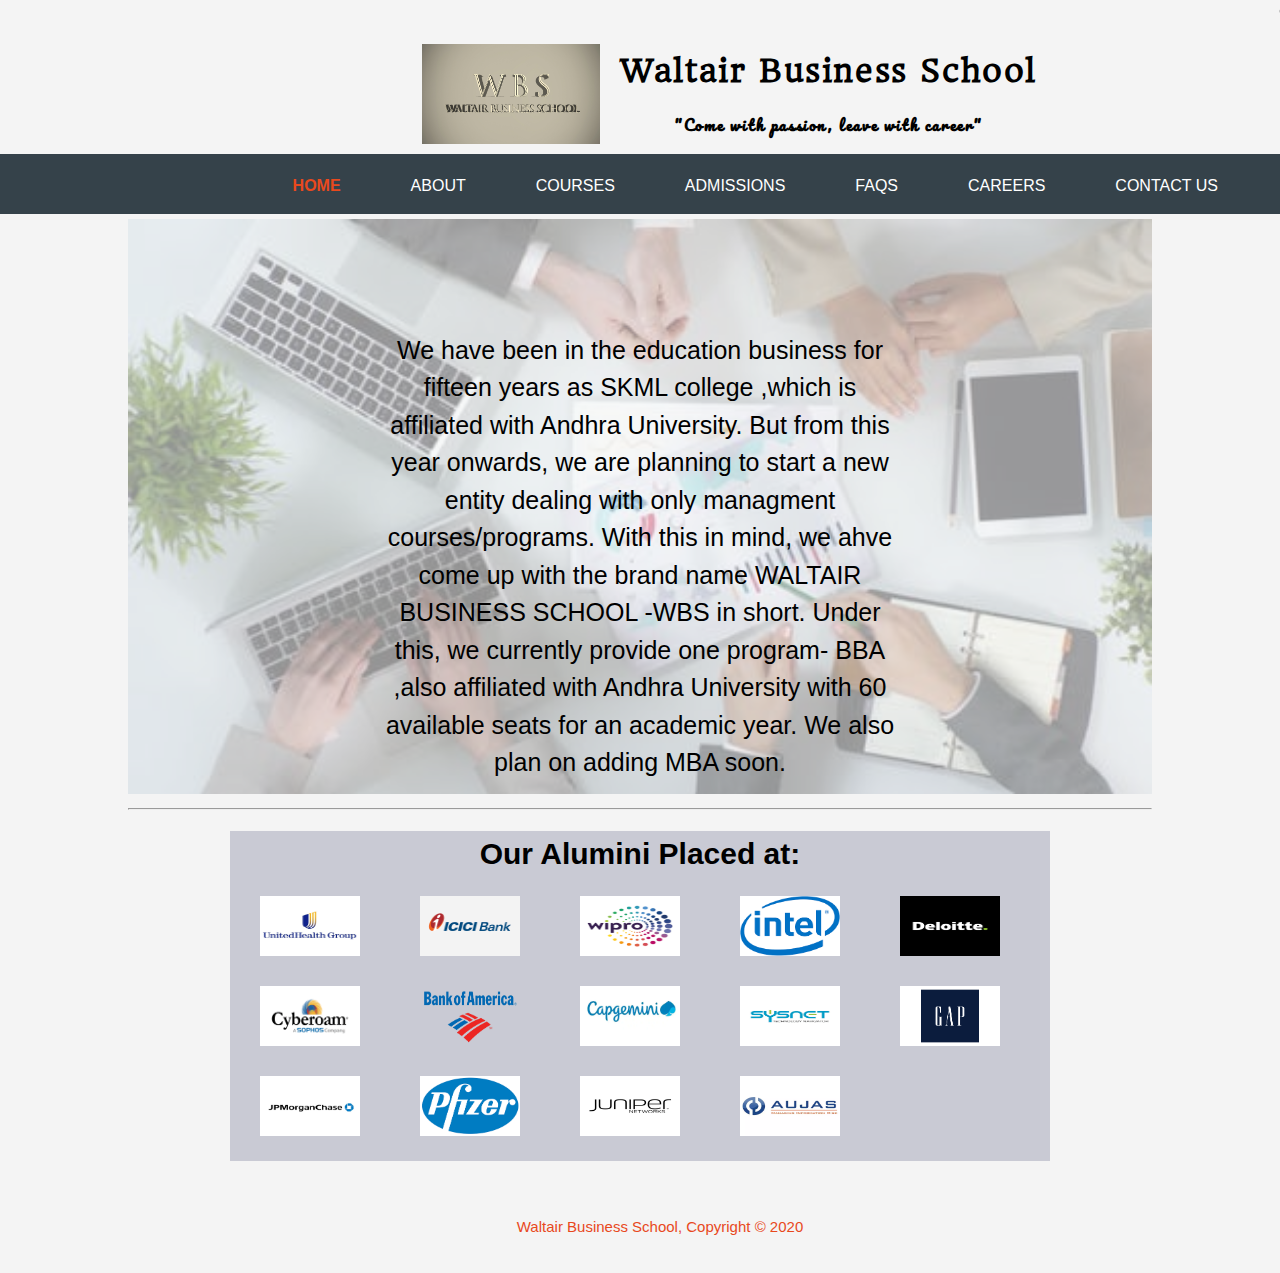
<file: index.html>
<!-- This page is called the index page or in common terms, also labelled as the "Home" page. This page is nothing but the landing page of the website for our institution. A very brief history of our institution along with our basic motto. Apart from this, we will also have links to redirect to other websites, each with their own specific purpose -->
<!DOCTYPE html>
<html>
<head>
	<meta name="viewport" content="width=device-width, initial-scale=1">
    <title>Welcome to WBS</title>
    <link rel="stylesheet" type="text/css" href="CSS/style.css">
    <link href="https://fonts.googleapis.com/css2?family=Pacifico&display=swap" rel="stylesheet">
    <link href="https://fonts.googleapis.com/css2?family=Headland+One&display=swap" rel="stylesheet">
</head>
<body>
     <marquee  behavior="scroll" direction="left" scrollamount="4"
                     onmouseover="this.setAttribute('scrollamount',0,0);this.stop();"
                     onmouseout="this.setAttribute('scrollamount',4,0);this.start();"
                     class="moving-body">
                <script>// Javascript code to display information as a scrolling entity
                    for(var i=0; i<=10; i++)
                        {
                            document.write('Contact Us at 999999999 and e-mail us at wbs@gmail.edu. For further contact details look at the Contact Us Page.||| ');
                        }
                </script>
    </marquee>
    <div class = "inavigation">
        <div class = "title">
            <div class = "logo">
                <img src="Images/res.jpg">
            </div>
            <div class = "clgname">
                <h1>Waltair Business <span>School</span></h1>
                <h4>"Come with passion, leave with career"</h4>
            </div>
        </div>
        <div class = "modules">
            <div class = "menu" style="font-size:24px;cursor:pointer" onclick="openNav()">&#9776; Menu</div>
           <ul class="nav-links">
                <li class="current"><a href="index.html">Home</a></li><!-- Contents of Navigation Bar that will be displayed in a horizontal line -->
                <li><a href="about.html">About</a></li>
                <li><a href="courses.html">Courses</a></li>
                <li><a href="admissions.html">Admissions</a></li>
                <li><a href="faqs.html">FAQS</a></li>
                <li><a href="careers.html">careers</a></li>
                <li><a href="contact.html">Contact Us</a></li>
            </ul>
		<div id="mySidenav" class="sidenav">
			    <a href="javascript:void(0)" class="closebtn" onclick="closeNav()">&times;</a>
                <a class="current" href="index.html">Home</a>
                <a href="about.html">About</a>
                <a href="courses.html">Courses</a>
                <a href="admissions.html">Admissions</a>
                <a href="faqs.html">FAQS</a>
                <a href="careers.html">careers</a>
                <a href="contact.html">Contact Us</a>
		</div>
        <script>
            function openNav() {
                document.getElementById("mySidenav").style.width = "250px";
                // document.getElementById("inavigation,inbody,footer,marquee").style.marginLeft = "250px";
            }

            function closeNav() {
                document.getElementById("mySidenav").style.width = "0";
                // document.getElementById("inavigation,inbody,footer,marquee").style.marginLeft= "0";
            }
        </script>
		</div>
    </div>
    <!-- The main body of the index modules starts here -->
               <div class = "inbody">
                <div class="container2">
  <img  id="ibackground" src="Images/stk4.jpg" alt="img" style="width:100%;"><!-- Background Image to display -->
  <div  id ="iintro" class="centered">
       We have been in the education business for fifteen years as SKML college ,which is affiliated with Andhra University.
                       But from this year onwards, we are planning to start a new entity dealing with only managment courses/programs.
                        With this in mind, we ahve come up with the brand name WALTAIR BUSINESS SCHOOL -WBS in short.
                           Under this, we currently provide one program- BBA ,also affiliated with Andhra University with 60 available seats for an academic year.
                          We also plan on adding MBA soon.
            </div>
            <hr>
            <p id="ii">
                
            </p>
            <!-- Collaborations of the institute along with the images of the companies -->
            <div class = "collabbody">

                <div class = "collab">
                <h1 style = "color:black">Our Alumini Placed at:</h1>
                <!-- images of the logos of the commpany -->
                <img src="Images/clb1.jpg">
                <img src="Images/clb2.jpg">
                <img src="Images/clb3.jpg">
                <img src="Images/clb4.jpg">
                <img src="Images/clb5.jpg">
                <img src="Images/clb6.jpg">
                <img src="Images/clb7.jpg">
                <img src="Images/clb8.jpg">
                <img src="Images/clb9.jpg">
                <img src="Images/clb10.jpg">
                <img src="Images/clb11.jpg">
                <img src="Images/clb12.jpg">
                <img src="Images/clb13.jpg">
                <img src="Images/clb14.jpg">
            </div>
            </div>
                     <!--footer -->
        <footer>
            <p>Waltair Business School, Copyright &copy; 2020</p>
        </footer>
		
</body>
</html>
</file>
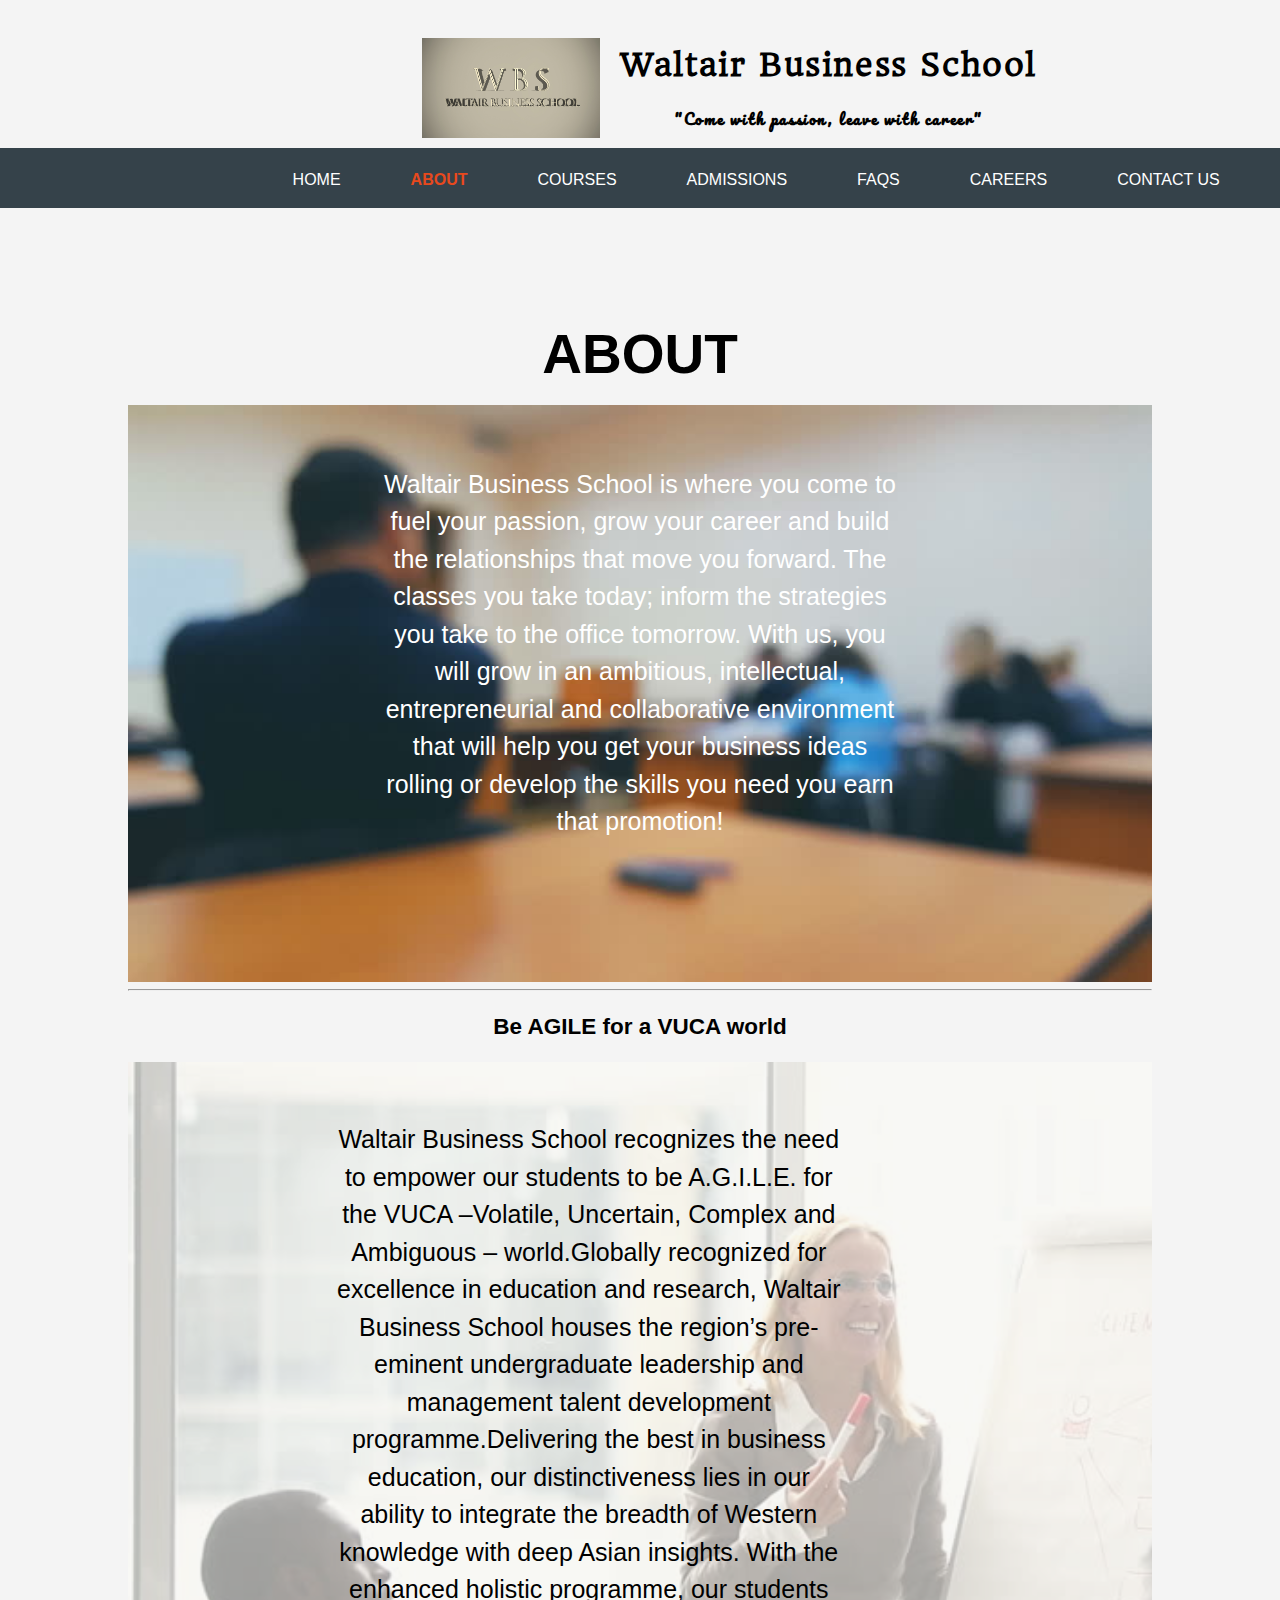
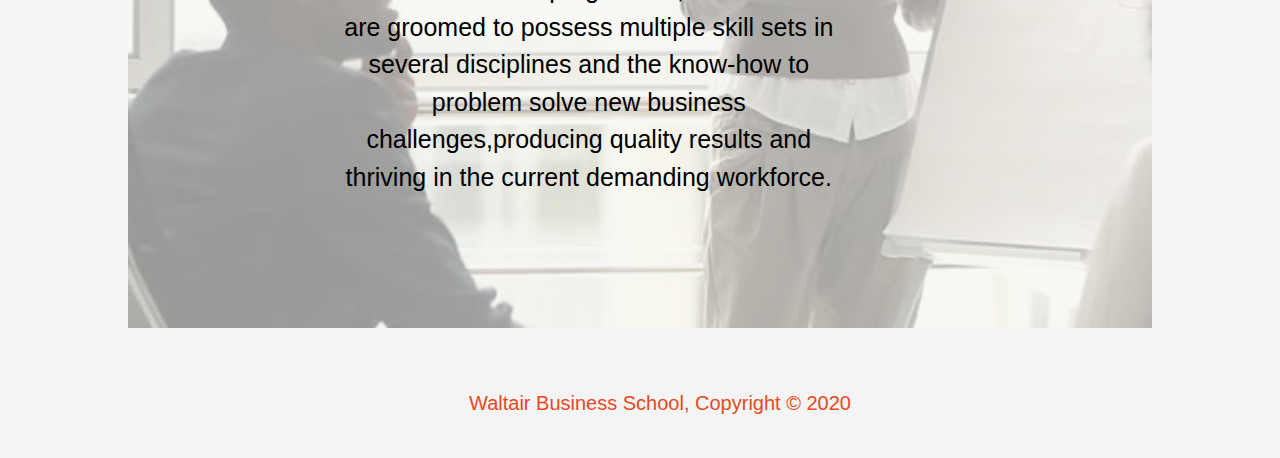
<file: about.html>
<!-- This page is mainly to give the clients and students a deeper insight into our institutions and about our policies and mottos -->
<DOCTYPE html>
<html>
    <head>
        <meta charset="utf-8">
        <meta name="viewport" content="width=device-width, initial-scale=1">
        <title>About Us-WBS</title> <!-- Title that will be displayed in the title bar of the webpage -->
        <link rel="stylesheet" href="./CSS/style.css"><!-- Link to CSS Stylesheet -->
        <link href="https://fonts.googleapis.com/css2?family=Pacifico&display=swap" rel="stylesheet">
    <link href="https://fonts.googleapis.com/css2?family=Headland+One&display=swap" rel="stylesheet">
    </head>
    <body>
        <marquee  behavior="scroll" direction="left" scrollamount="4"
                     onmouseover="this.setAttribute('scrollamount',0,0);this.stop();"
                     onmouseout="this.setAttribute('scrollamount',4,0);this.start();"
                     class="moving-body">
                <script>// Javascript code to display information as a scrolling entity
                    for(var i=0; i<=10; i++)
                        {
                            document.write('Contact Us at 999999999 and e-mail us at wbs@gmail.edu. For further contact details look at the Contact Us Page.||| ');
                        }
                </script>
    </marquee>
    <div class = "inavigation">
        <div class = "title">
            <div class = "logo">
                <img src="Images/res.jpg">
            </div>
            <div class = "clgname">
                <h1>Waltair Business School</h1>
                <h4>"Come with passion, leave with career"</h4>
            </div>
        </div>
        <div class = "modules">
            <div class = "menu" style="font-size:24px;cursor:pointer" onclick="openNav()">&#9776; Menu</div>
           <ul class="nav-links">
                <li><a href="index.html">Home</a></li><!-- Contents of Navigation Bar that will be displayed in a horizontal line -->
                <li class="current"><a href="about.html">About</a></li>
                <li><a href="courses.html">Courses</a></li>
                <li><a href="admissions.html">Admissions</a></li>
                <li><a href="faqs.html">FAQS</a></li>
                <li><a href="careers.html">careers</a></li>
                <li><a href="contact.html">Contact Us</a></li>
            </ul>
        <div id="mySidenav" class="sidenav">
                <a href="javascript:void(0)" class="closebtn" onclick="closeNav()">&times;</a>
                <a href="index.html">Home</a>
                <a class="current" href="about.html">About</a>
                <a href="courses.html">Courses</a>
                <a href="admissions.html">Admissions</a>
                <a href="faqs.html">FAQS</a>
                <a href="careers.html">careers</a>
                <a href="contact.html">Contact Us</a>
        </div>
        <script>
            function openNav() {
                document.getElementById("mySidenav").style.width = "250px";
                // document.getElementById("inavigation,inbody,footer,marquee").style.marginLeft = "250px";
            }

            function closeNav() {
                document.getElementById("mySidenav").style.width = "0";
                // document.getElementById("inavigation,inbody,footer,marquee").style.marginLeft= "0";
            }
        </script>
        </div>
    </div>
        <section id="showcase">
            <div class="container">
                <h1>ABOUT</h1>
                <div class="container2">
  <img src="Images/stk1.jpg" alt="img" style="width:100%;">
  <div class="centeredx">
                   Waltair Business School is where you come to fuel your passion, grow your career and build the relationships that move you forward.  The classes you take today; inform the strategies you take to the office tomorrow.
                    With us, you will grow in an ambitious, intellectual, entrepreneurial and collaborative environment that will help you get your business ideas rolling or develop the skills you need you earn that promotion!
            </div>
            <hr>
            <h2 class="blacked" > Be AGILE for a VUCA world </h2>
            <div class="container2">
  <img id="i" src="Images/abt.jpg" alt="img" style="width:150%;"> <!-- Background Image -->
  <div  id="ii" class="centered3" > <!-- Heading and paragraph to display a deeper insight into our institution so that our students will know more about us -->
     Waltair Business School recognizes the need to empower our students to be A.G.I.L.E. for the
VUCA –Volatile, Uncertain, Complex and Ambiguous – world.Globally recognized for
excellence in education and research, Waltair Business School houses the region’s pre-eminent
undergraduate leadership and management talent development programme.Delivering the best
in business education, our distinctiveness lies in our ability to integrate the
breadth of Western knowledge with deep Asian insights. With the enhanced holistic programme,
our students are groomed to possess multiple skill sets in several disciplines and the know-how
to problem solve new business challenges,producing quality results and thriving in the current
demanding workforce.

            </div>
        <footer>
            <p style = "color:#e8491d;">Waltair Business School, Copyright &copy; 2020</p>
        </footer>
				
    </body>
</html>
</file>
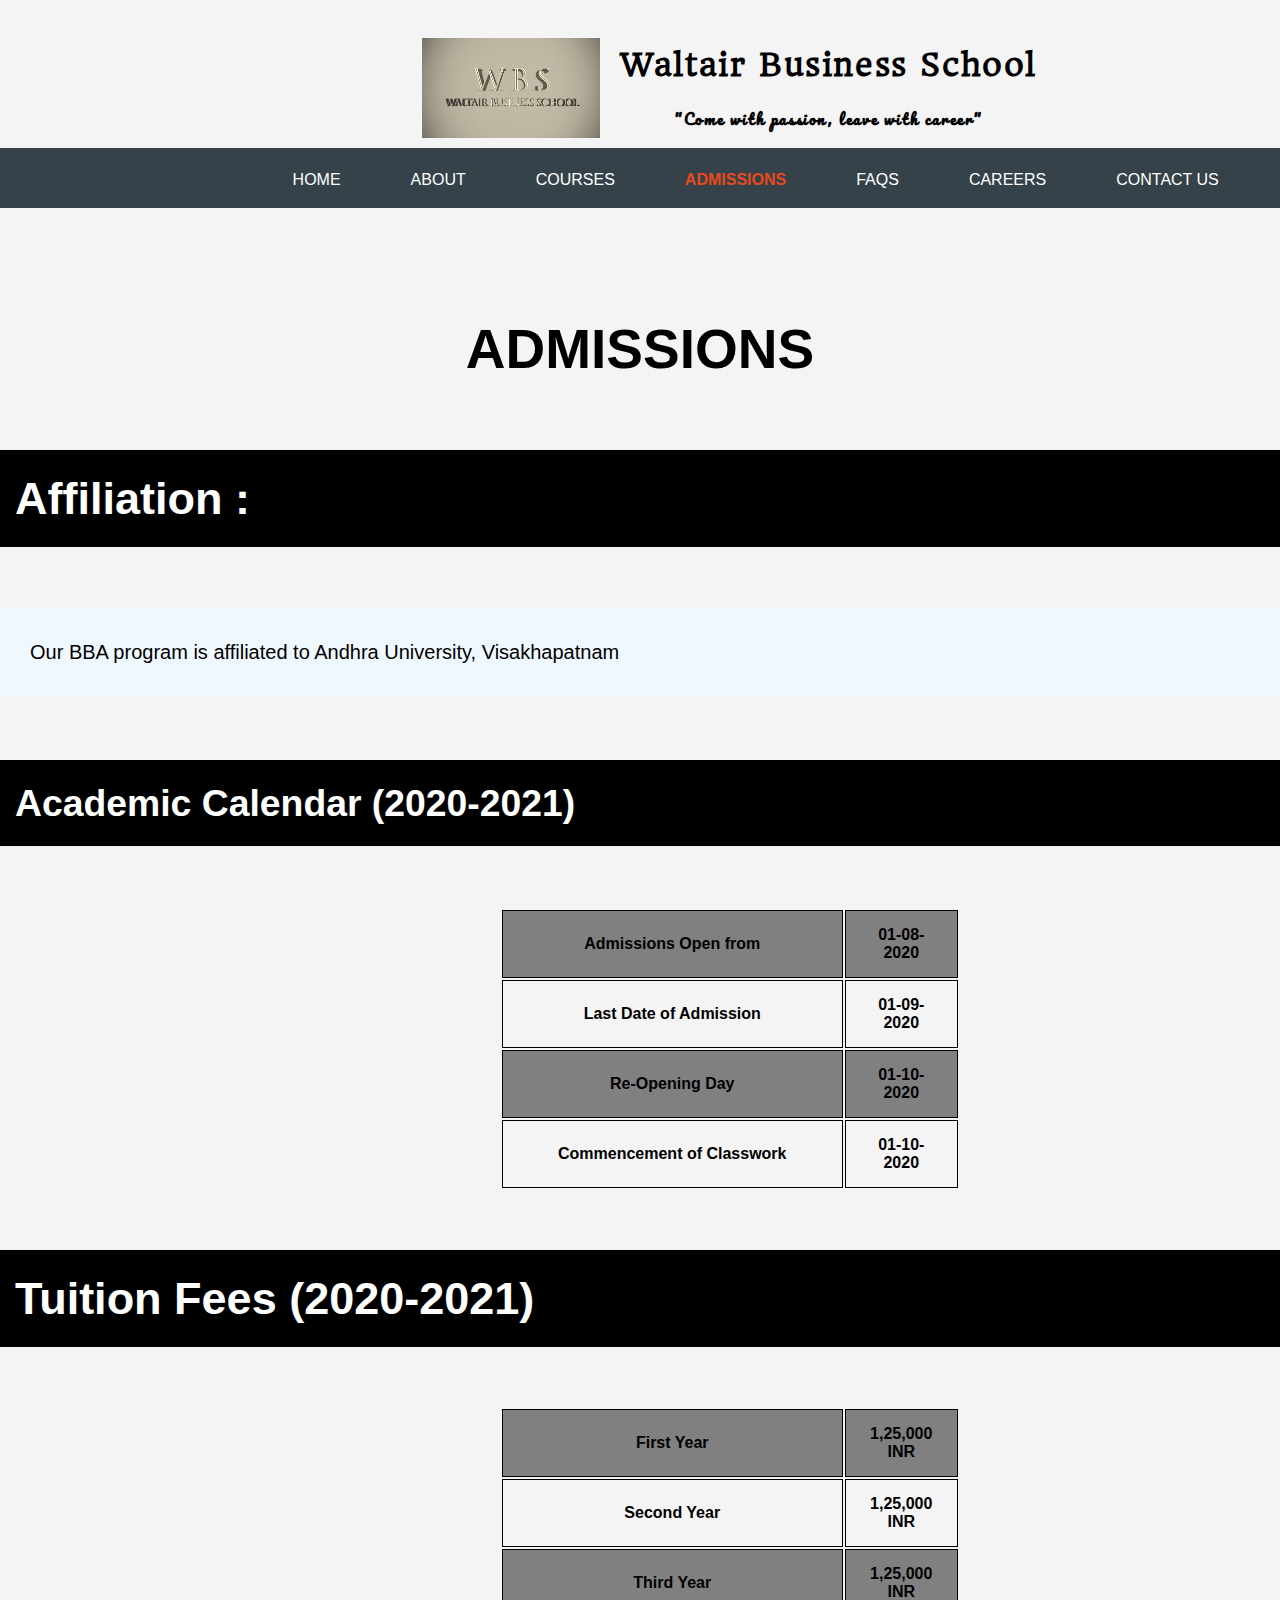
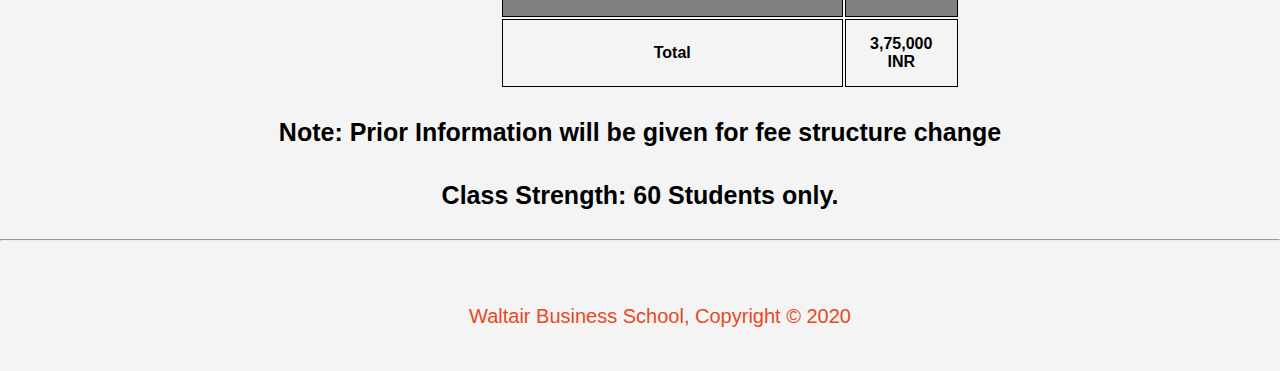
<file: admissions.html>
<!-- This page will porvide the students with information about the procedure to apply for our courses and what are the basic requirements as well as the best practices to follow to avoid discomfort on either side-->
<DOCTYPE html>
<html>
    <head>
        <meta charset="utf-8">
        <meta name="viewport" content="width=device-width, initial-scale=1">
        <title>Admissions-WBS</title> <!-- Title that will be displayed in the title bar of the webpage -->
        <link rel="stylesheet" href="./CSS/style.css"><!-- Link to CSS Stylesheet -->
        <link href="https://fonts.googleapis.com/css2?family=Pacifico&display=swap" rel="stylesheet">
    <link href="https://fonts.googleapis.com/css2?family=Headland+One&display=swap" rel="stylesheet">
    </head>
    <body>
        <marquee  behavior="scroll" direction="left" scrollamount="4"
                     onmouseover="this.setAttribute('scrollamount',0,0);this.stop();"
                     onmouseout="this.setAttribute('scrollamount',4,0);this.start();"
                     class="moving-body">
                <script>// Javascript code to display information as a scrolling entity
                    for(var i=0; i<=10; i++)
                        {
                            document.write('Contact Us at 999999999 and e-mail us at wbs@gmail.edu. For further contact details look at the Contact Us Page.||| ');
                        }
                </script>
    </marquee>
    <div class = "inavigation">
        <div class = "title">
            <div class = "logo">
                <img src="Images/res.jpg">
            </div>
            <div class = "clgname">
                <h1>Waltair Business School</h1>
                <h4>"Come with passion, leave with career"</h4>
            </div>
        </div>
        <div class = "modules">
            <div class = "menu" style="font-size:24px;cursor:pointer" onclick="openNav()">&#9776; Menu</div>
           <ul class="nav-links">
                <li><a href="index.html">Home</a></li><!-- Contents of Navigation Bar that will be displayed in a horizontal line -->
                <li><a href="about.html">About</a></li>
                <li><a href="courses.html">Courses</a></li>
                <li class="current"><a href="admissions.html">Admissions</a></li>
                <li><a href="faqs.html">FAQS</a></li>
                <li><a href="careers.html">Careers</a></li>
                <li><a href="contact.html">Contact Us</a></li>
            </ul>
        <div id="mySidenav" class="sidenav">
                <a href="javascript:void(0)" class="closebtn" onclick="closeNav()">&times;</a>
                <a href="index.html">Home</a>
                <a href="about.html">About</a>
                <a href="courses.html">Courses</a>
                <a class="current" href="admissions.html">Admissions</a>
                <a href="faqs.html">FAQS</a>
                <a href="careers.html">careers</a>
                <a href="contact.html">Contact Us</a>
        </div>
        <script>
            function openNav() {
                document.getElementById("mySidenav").style.width = "250px";
                // document.getElementById("inavigation,inbody,footer,marquee").style.marginLeft = "250px";
            }

            function closeNav() {
                document.getElementById("mySidenav").style.width = "0";
                // document.getElementById("inavigation,inbody,footer,marquee").style.marginLeft= "0";
            }
        </script>
        </div>
    </div>
        <!-- main body of the admissions -->
         <section id="showcase">
            <div class="container3">
                <div class="admi">
            <h1>ADMISSIONS</h1>
            <div class = "faq1">
                <div class="qu">
                    <h4 id="f1">Affiliation :</h4> 
                </div>
                <div class="ans">
                    <p class="la">Our BBA program is affiliated to Andhra University, Visakhapatnam </p> 

                </div>
            </div>
            <div class = "faq2">
                <div class="qu">
                    <h5 id="f1">Academic Calendar (2020-2021)</h5> 
                </div>
                <div class="ans">
                 <table class="">
        <tr>
            <th>Admissions Open from</th>
            <TH>01-08-2020 </TH>
        </tr>
        <tr>
            <th>Last Date of Admission</th>
            <TH>01-09-2020</TH>
        </tr>
        <tr>
            <th>Re-Opening Day</th>
            <TH>01-10-2020</TH>
        </tr>
        <tr>
            <th>Commencement of Classwork</th>
            <TH>01-10-2020
            </TH>
        </tr>
    </table>
                </div>
            </div>
             <div class = "faq3">
                <div class="qu">
                    <h4 id="f1">Tuition Fees (2020-2021)</h4> 
                </div>
                <div class="ans">
                    <table>
        <tr>
            <th>First Year</th>
            <TH>1,25,000 INR </TH>
        </tr>
        <tr>
            <th>Second Year</th>
            <TH>1,25,000 INR</TH>
        </tr>
        <tr>
            <th>Third Year</th>
            <TH>1,25,000 INR</TH>
        </tr>
        <tr>
            <th>Total</th>
            <TH>3,75,000 INR
            </TH>
        </tr>
    </table>
                </div>
            </div>
            <h3 id="cnt" >Note: Prior Information will be given for fee structure change</h3>
            <h3 id="cnt">Class Strength:   60 Students only.</h3>
        </div>
        <hr>
        <footer>
            <p style = "color:#e8491d;font-size: 20px">Waltair Business School, Copyright &copy; 2020</p>
        </footer>
					

    </body>
</html>
</file>
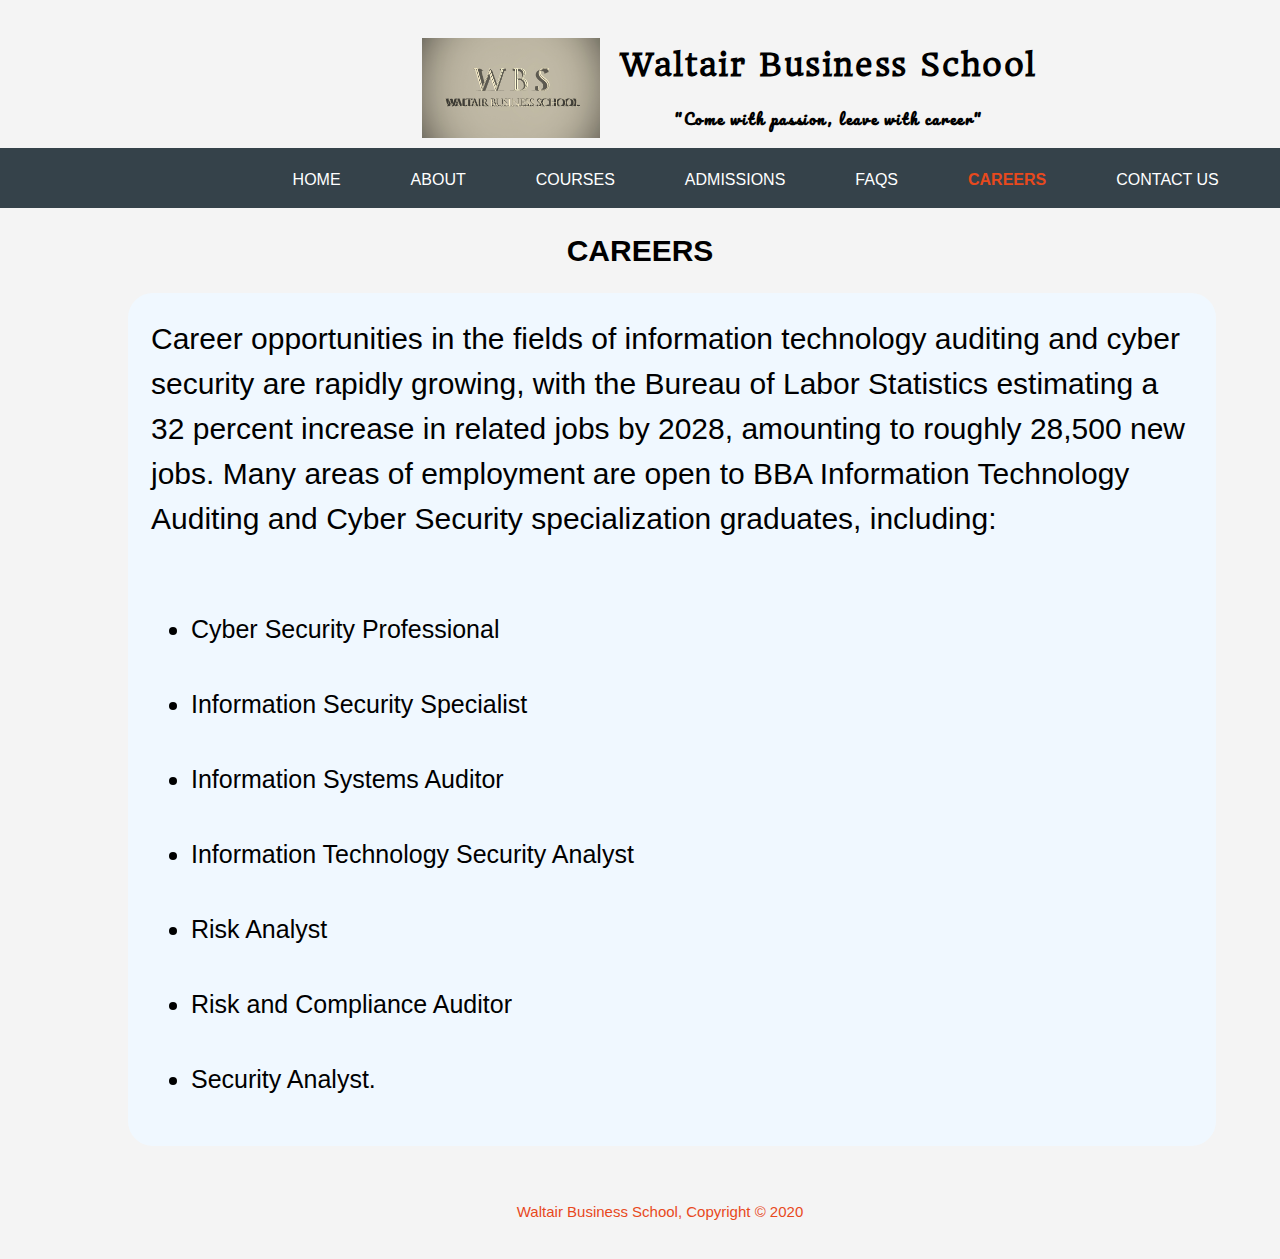
<file: announcements.html>
<DOCTYPE html>
<html>
    <head>
        <meta charset="utf-8">
        <meta name="viewport" content="width=device-width, initial-scale=1">
        <title>Announcements-WBS</title>
        <link rel="stylesheet" href="./CSS/style.css">
        <link href="https://fonts.googleapis.com/css2?family=Pacifico&display=swap" rel="stylesheet">
    <link href="https://fonts.googleapis.com/css2?family=Headland+One&display=swap" rel="stylesheet">
    </head>
    <body>
        <!-- this is the naviagtion bar -->
        <marquee  behavior="scroll" direction="left" scrollamount="4"
                     onmouseover="this.setAttribute('scrollamount',0,0);this.stop();"
                     onmouseout="this.setAttribute('scrollamount',4,0);this.start();"
                     class="moving-body">
                <script>// Javascript code to display information as a scrolling entity
                    for(var i=0; i<=10; i++)
                        {
                            document.write('Contact Us at 999999999 and e-mail us at wbs@gmail.edu. For further contact details look at the Contact Us Page.||| ');
                        }
                </script>
    </marquee>
   <div class = "inavigation">
        <div class = "title">
            <div class = "logo">
                <img src="Images/res.jpg">
            </div>
            <div class = "clgname">
                <h1>Waltair Business School</h1>
                <h4>"Come with passion, leave with career"</h4>
            </div>
        </div>
        <div class = "modules">
            <div class = "menu" style="font-size:24px;cursor:pointer" onclick="openNav()">&#9776; Menu</div>
            <ul class="nav-links">
                <li><a href="index.html">Home</a></li><!-- Contents of Navigation Bar that will be displayed in a horizontal line -->
                <li><a href="about.html">About</a></li>
                <li><a href="courses.html">Courses</a></li>
                <li><a href="admissions.html">Admissions</a></li>
                <li><a href="faqs.html">FAQS</a></li>
                <li class="current"><a href="careers.html">careers</a></li>
                <li><a href="contact.html">Contact Us</a></li>
            </ul>
        <div id="mySidenav" class="sidenav">
                <a href="javascript:void(0)" class="closebtn" onclick="closeNav()">&times;</a>
                <a href="index.html">Home</a>
                <a href="about.html">About</a>
                <a href="courses.html">Courses</a>
                <a href="admissions.html">Admissions</a>
                <a href="faqs.html">FAQS</a>
                <a href="careers.html">careers</a>
                <a href="contact.html">Contact Us</a>
        </div>
        <script>
            function openNav() {
                document.getElementById("mySidenav").style.width = "250px";
                // document.getElementById("inavigation,inbody,footer,marquee").style.marginLeft = "250px";
            }

            function closeNav() {
                document.getElementById("mySidenav").style.width = "0";
                // document.getElementById("inavigation,inbody,footer,marquee").style.marginLeft= "0";
            }
        </script>
        </div>
    </div>
        <h1 id="center">CAREERS</h1>
        <div class="careers">
 <article id="career-align">Career opportunities in the fields of information technology auditing and cyber security are rapidly growing, with the Bureau of Labor Statistics estimating a 32 percent increase in related jobs by 2028, amounting to roughly 28,500 new jobs.
 Many areas of employment are open to BBA Information Technology Auditing and Cyber Security specialization graduates, including: 
<br>
<br>
 <ul id="p0p">
    <li>Cyber Security Professional</li>
    <br>
    <li>Information Security Specialist </li>
    <br>
    <li>Information Systems Auditor</li>
    <br>
    <li>Information Technology Security Analyst</li>
    <br>
    <li>Risk Analyst</li>
    <br>
    <li>Risk and Compliance Auditor </li>
    <br>
    <li>Security Analyst.</li>
 </ul>
</article>
</div>
    </body>
    <footer >
            <p>Waltair Business School, Copyright &copy; 2020</p>
        </footer>
</html>
</file>
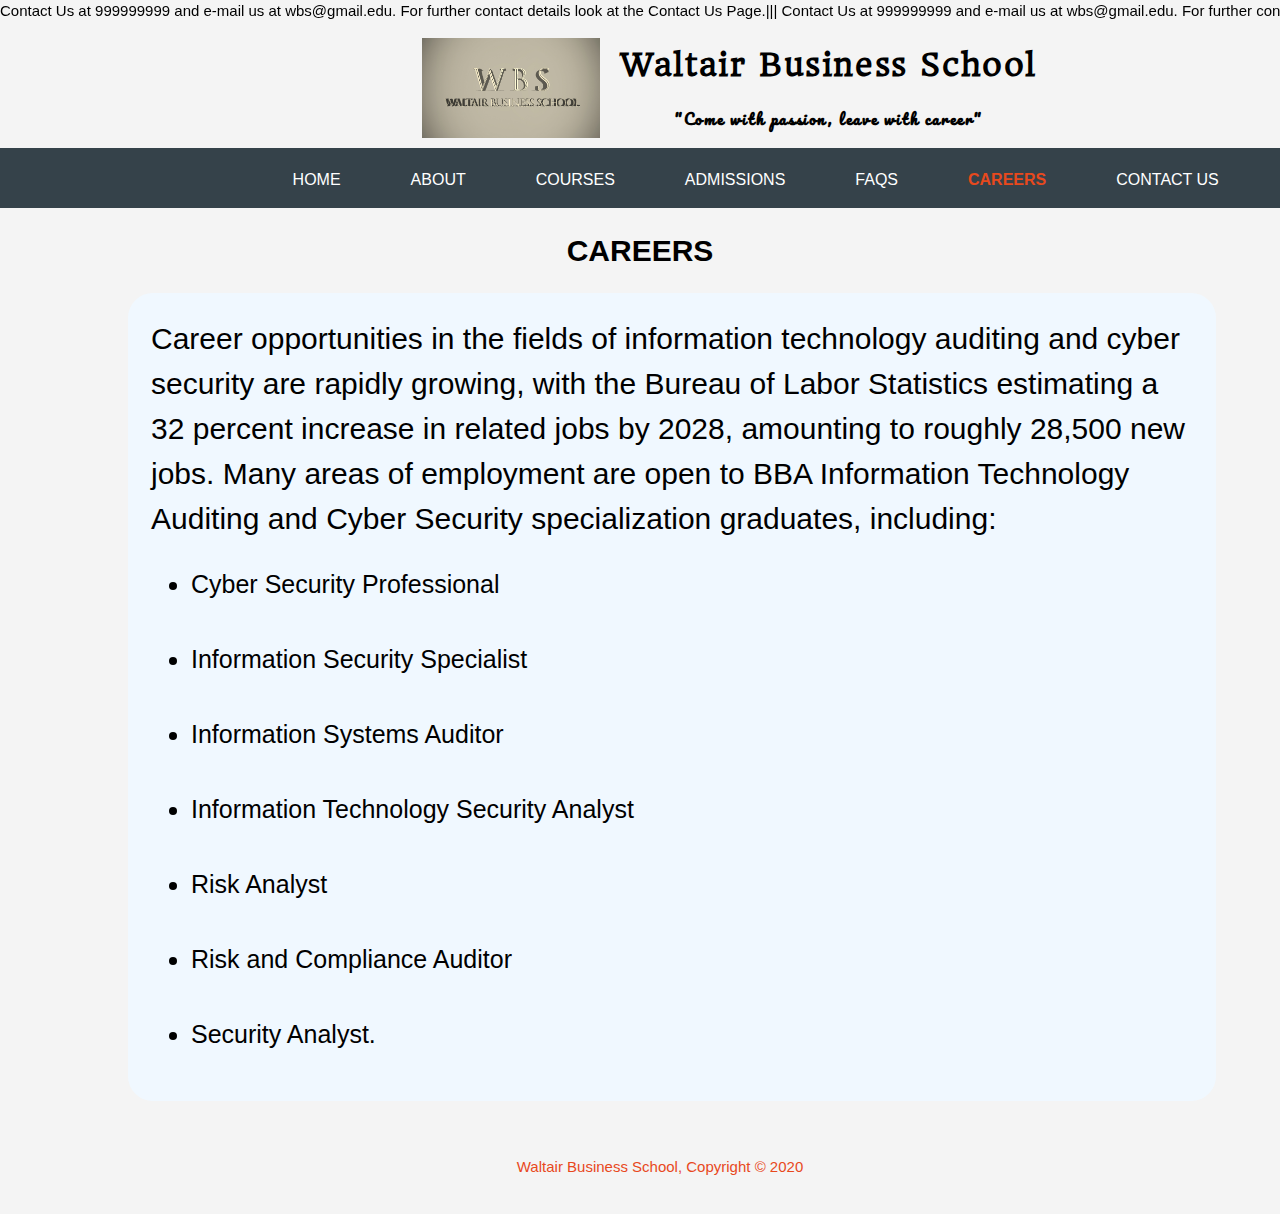
<file: careers.html>
<DOCTYPE html>
<html>
    <head>
        <meta charset="utf-8">
        <meta name="viewport" content="width=device-width, initial-scale=1">
        <title>Announcements-WBS</title>
        <link rel="stylesheet" href="./CSS/style.css">
        <link href="https://fonts.googleapis.com/css2?family=Pacifico&display=swap" rel="stylesheet">
    <link href="https://fonts.googleapis.com/css2?family=Headland+One&display=swap" rel="stylesheet">
    </head>
    <body>
        <!-- this is the naviagtion bar -->
        <marquee  behavior="scroll" direction="left" scrollamount="4"
                     onmouseover="this.setAttribute('scrollamount',0,0);this.stop();"
                     onmouseout="this.setAttribute('scrollamount',4,0);this.start();"
                     class="moving-body">
                <script>// Javascript code to display information as a scrolling entity
                    for(var i=0; i<=10; i++)
                        {
                            document.write('Contact Us at 999999999 and e-mail us at wbs@gmail.edu. For further contact details look at the Contact Us Page.||| ');
                        }
                </script>
    </marquee>
   <div class = "inavigation">
        <div class = "title">
            <div class = "logo">
                <img src="Images/res.jpg">
            </div>
            <div class = "clgname">
                <h1>Waltair Business School</h1>
                <h4>"Come with passion, leave with career"</h4>
            </div>
        </div>
        <div class = "modules">
            <div class = "menu" style="font-size:24px;cursor:pointer" onclick="openNav()">&#9776; Menu</div>
            <ul class="nav-links">
                <li><a href="index.html">Home</a></li><!-- Contents of Navigation Bar that will be displayed in a horizontal line -->
                <li><a href="about.html">About</a></li>
                <li><a href="courses.html">Courses</a></li>
                <li><a href="admissions.html">Admissions</a></li>
                <li><a href="faqs.html">FAQS</a></li>
                <li class="current"><a href="careers.html">careers</a></li>
                <li><a href="contact.html">Contact Us</a></li>
            </ul>
        <div id="mySidenav" class="sidenav">
                <a href="javascript:void(0)" class="closebtn" onclick="closeNav()">&times;</a>
                <a href="index.html">Home</a>
                <a href="about.html">About</a>
                <a href="courses.html">Courses</a>
                <a href="admissions.html">Admissions</a>
                <a href="faqs.html">FAQS</a>
                <a href="careers.html">careers</a>
                <a href="contact.html">Contact Us</a>
        </div>
        <script>
            function openNav() {
                document.getElementById("mySidenav").style.width = "250px";
                // document.getElementById("inavigation,inbody,footer,marquee").style.marginLeft = "250px";
            }

            function closeNav() {
                document.getElementById("mySidenav").style.width = "0";
                // document.getElementById("inavigation,inbody,footer,marquee").style.marginLeft= "0";
            }
        </script>
        </div>
    </div>
        <h1 id="center">CAREERS</h1>
        <div class="careers">
 <article id="career-align">Career opportunities in the fields of information technology auditing and cyber security are rapidly growing, with the Bureau of Labor Statistics estimating a 32 percent increase in related jobs by 2028, amounting to roughly 28,500 new jobs.
 Many areas of employment are open to BBA Information Technology Auditing and Cyber Security specialization graduates, including: 

</article>
<ul id="p0p">
    <li id="#iintro02" >Cyber Security Professional</li>
    <br>
    <li id="#iintro02" >Information Security Specialist </li>
    <br>
    <li id="#iintro02" >Information Systems Auditor</li>
    <br>
    <li id="#iintro02" >Information Technology Security Analyst</li>
    <br>
    <li id="#iintro02" >Risk Analyst</li>
    <br>
    <li id="#iintro02" >Risk and Compliance Auditor </li>
    <br>
    <li id="#iintro02" >Security Analyst.</li>
 </ul>
            
</div>
<footer >
            <p>Waltair Business School, Copyright &copy; 2020</p>
        </footer>
    </body>
</html>
</file>
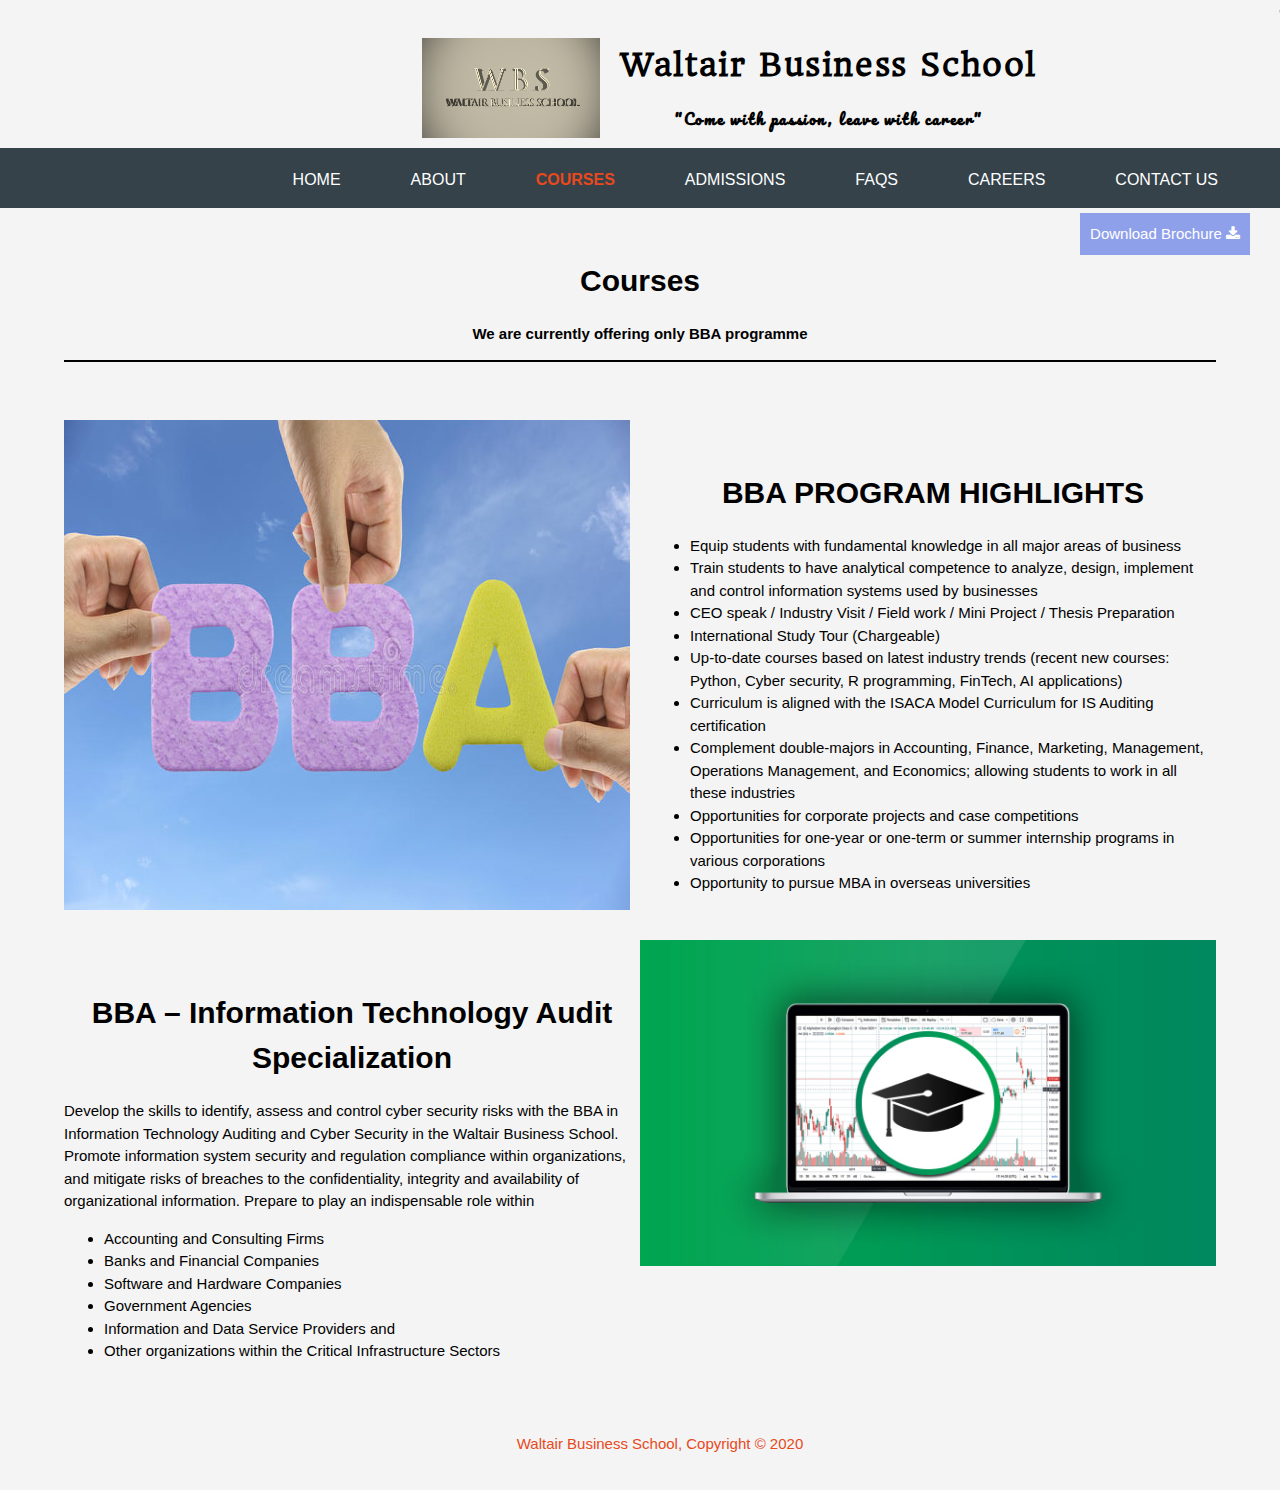
<file: courses.html>
<!-- This page is mainly present for the purpose of providing a better understanding about the courses offered by our institution. -->

<html>
    <head>
        <meta charset="utf-8">
        <meta name="viewport" content="width=device-width, initial-scale=1">
        <title>Courses-WBS</title><!-- Title that will be displayed in the title bar of the webpage -->
        <link rel="stylesheet" href="./CSS/style.css"><!-- Link to CSS Stylesheet -->
        <link href="https://fonts.googleapis.com/css2?family=Pacifico&display=swap" rel="stylesheet">
    <link href="https://fonts.googleapis.com/css2?family=Headland+One&display=swap" rel="stylesheet">
    <link rel="stylesheet" href="https://cdnjs.cloudflare.com/ajax/libs/font-awesome/4.7.0/css/font-awesome.min.css">
    </head>
    <body>
        <marquee  behavior="scroll" direction="left" scrollamount="4"
                     onmouseover="this.setAttribute('scrollamount',0,0);this.stop();"
                     onmouseout="this.setAttribute('scrollamount',4,0);this.start();"
                     class="moving-body">
                <script>// Javascript code to display information as a scrolling entity
                    for(var i=0; i<=10; i++)
                        {
                            document.write('Contact Us at 999999999 and e-mail us at wbsinfo.vizag@gmail.com . For further contact details look at the Contact Us Page.||| ');
                        }
                </script>
    </marquee>
    <div class = "inavigation">
        <div class = "title">
            <div class = "logo">
                <img src="Images/res.jpg">
            </div>
            <div class = "clgname">
                <h1>Waltair Business School</h1>
                <h4>"Come with passion, leave with career"</h4>
            </div>
        </div>
        <div class = "modules">
            <div class = "menu" style="font-size:24px;cursor:pointer" onclick="openNav()">&#9776; Menu</div>
           <ul class="nav-links">
                <li><a href="index.html">Home</a></li><!-- Contents of Navigation Bar that will be displayed in a horizontal line -->
                <li><a href="about.html">About</a></li>
                <li class="current"><a href="courses.html">Courses</a></li>
                <li><a href="admissions.html">Admissions</a></li>
                <li><a href="faqs.html">FAQS</a></li>
                <li><a href="careers.html">careers</a></li>
                <li><a href="contact.html">Contact Us</a></li>
            </ul>
        <div id="mySidenav" class="sidenav">
                <a href="javascript:void(0)" class="closebtn" onclick="closeNav()">&times;</a>
                <a href="index.html">Home</a>
                <a href="about.html">About</a>
                <a href="courses.html">Courses</a>
                <a href="admissions.html">Admissions</a>
                <a href="faqs.html">FAQS</a>
                <a href="careers.html">careers</a>
                <a class="current" href="contact.html">Contact Us</a>
        </div>
        <script>
            function openNav() {
                document.getElementById("mySidenav").style.width = "250px";
                // document.getElementById("inavigation,inbody,footer,marquee").style.marginLeft = "250px";
            }

            function closeNav() {
                document.getElementById("mySidenav").style.width = "0";
                // document.getElementById("inavigation,inbody,footer,marquee").style.marginLeft= "0";
            }
        </script>
        </div>
    </div>
        <div class = "broucher">
                <a href="https://drive.google.com/file/d/1MKAM92BJiPQccT_r0d-ykkPEvKW12-Ye/view?usp=sharing">
                    Download Brochure <i class="fa fa-download"></i>
                </a>
            </div>
        <div class = "coursebody">
        	<h1>Courses</h1>
            <p id = "center"><strong>We are currently offering only BBA programme</strong></p>
            
        	<div class = "coutline">
        		<div class = "courseimg">
        			<img src="Images/bba.jpg">
        			
        		</div>
        		<div class = "courseinfo">
                    <h1>BBA PROGRAM HIGHLIGHTS</h1> 
                    <ul >
                    <li> Equip students with fundamental knowledge in all major areas of business</li> 
                    <li> Train students to have analytical competence to analyze, design, implement and control information systems used by businesses </li>
                    <li> CEO speak / Industry Visit / Field work / Mini Project / Thesis Preparation</li> 
                    <li> International Study Tour (Chargeable) </li>
                    <li> Up-to-date courses based on latest industry trends (recent new courses: Python, Cyber security, R programming, FinTech, AI applications) </li>
                    <li> Curriculum is aligned with the ISACA Model Curriculum for IS Auditing certification </li>
                    <li> Complement double-majors in Accounting, Finance, Marketing, Management, Operations Management, and Economics; allowing students to work in all these industries </li>
                    <li> Opportunities for corporate projects and case competitions </li>
                    <li> Opportunities for one-year or one-term or summer internship programs in various corporations</li> 
                    <li> Opportunity to pursue MBA in overseas universities</li>
                    
                    </ul>
                </div>
            </div>    
            <div class = "coutline1">
                <div class = "courseinfo1">
        			<h1>BBA – Information Technology Audit Specialization</h1>

                        <p>Develop the skills to identify, assess and control cyber security risks with the BBA in Information Technology Auditing and Cyber Security in the Waltair Business School.
                        Promote information system security and regulation compliance within organizations, and mitigate risks of breaches to the confidentiality, integrity and availability of organizational information.
                        Prepare to play an indispensable role within</p>

                    <ul>
                        <li>Accounting and Consulting Firms</li>
                        <li>Banks and Financial Companies </li>
                        <li>Software and Hardware Companies</li> 
                        <li>Government Agencies</li>
                        <li>Information and Data Service Providers and </li>
                        <li>Other organizations within the Critical Infrastructure Sectors</li>    
                    </ul>
                </div>    
                <div class = "courseimg1">
                    <img src="Images/ug.jpg">
                </div>
        	</div>
		</div>
        <footer>
            <p>Waltair Business School, Copyright &copy; 2020</p>
        </footer>
			

	
	</body>
</html>
</file>
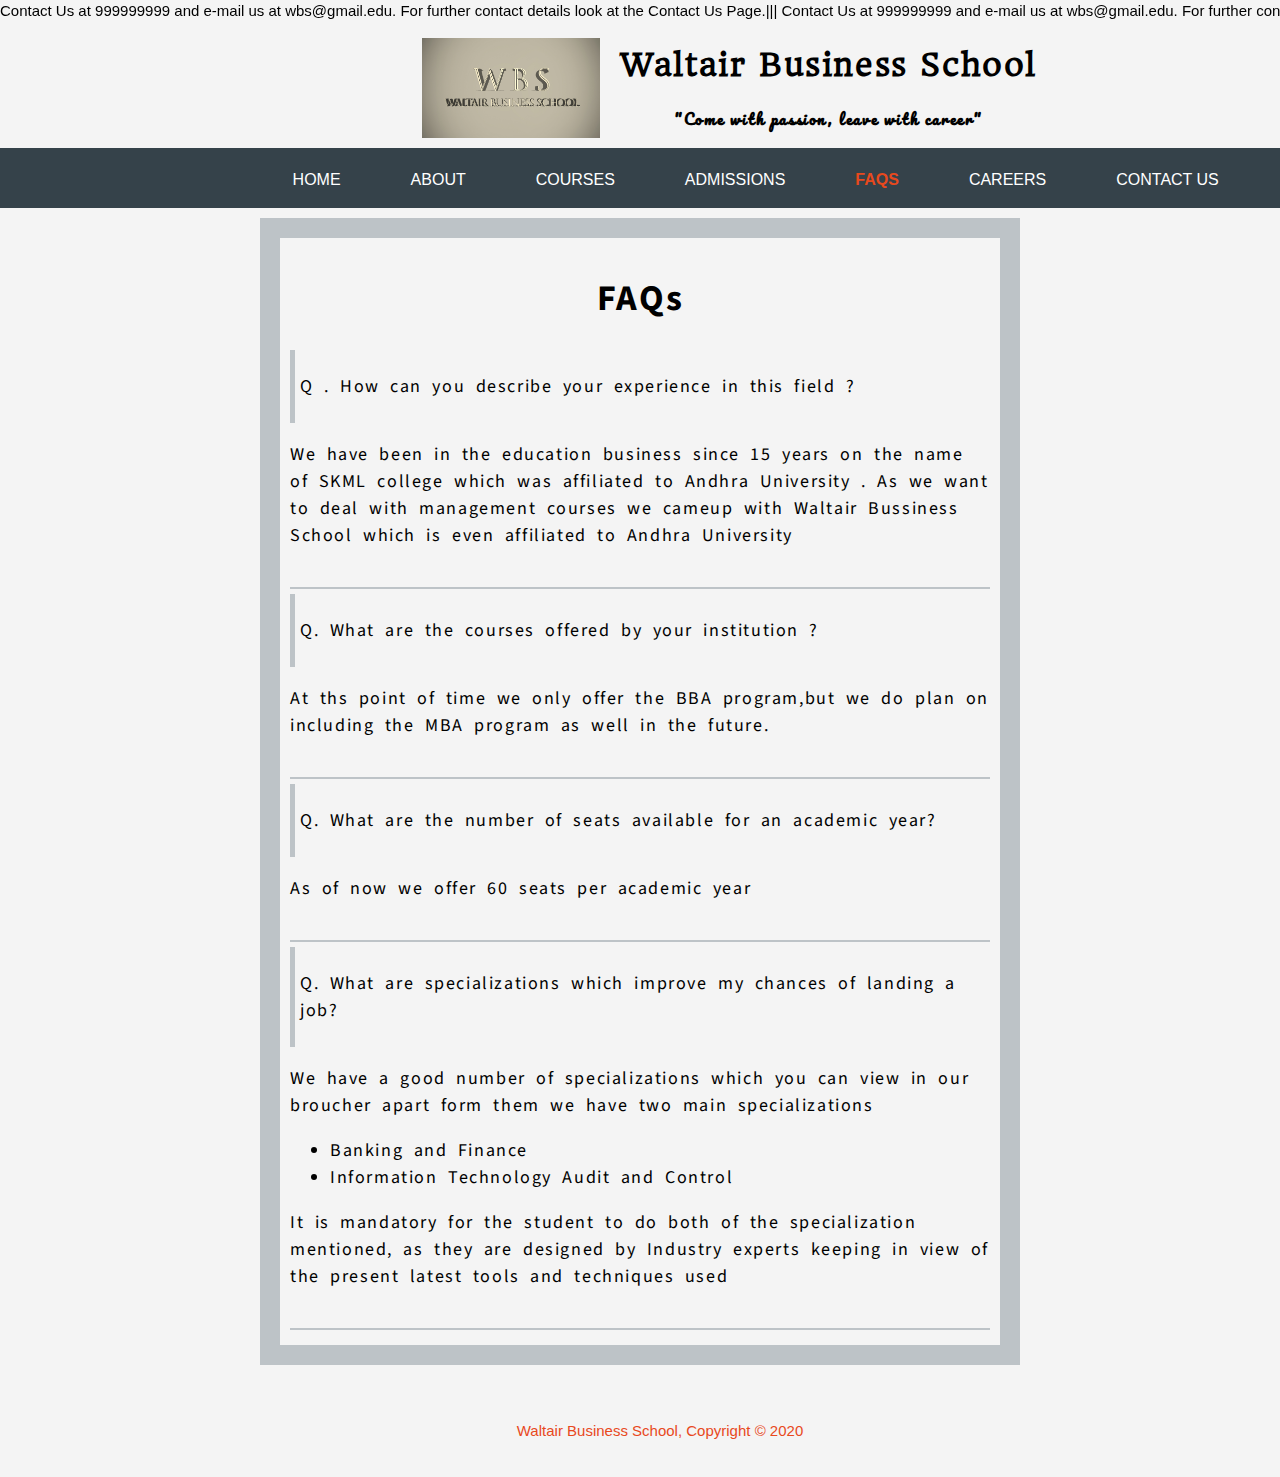
<file: faqs.html>
<!-- This page is mainly for the purpose of resolving some coomon doubts and queries that are ever persistent in student's minds -->
<DOCTYPE html>
<html>
    <head>
        <meta charset="utf-8">
        <meta name="viewport" content="width=device-width, initial-scale=1">
        <title>FAQs-WBS</title><!-- Title that will be displayed in the title bar of the webpage -->
        <link rel="stylesheet" href="./CSS/style.css"><!-- Link to CSS Stylesheet -->
        <link href="https://fonts.googleapis.com/css?family=Source+Sans+Pro&display=swap" rel="stylesheet"><!--link for font style-->
        <link href="https://fonts.googleapis.com/css2?family=Pacifico&display=swap" rel="stylesheet">
    <link href="https://fonts.googleapis.com/css2?family=Headland+One&display=swap" rel="stylesheet">
    </head>
    <body>
        <!-- this is the navigation bar -->
        <marquee  behavior="scroll" direction="left" scrollamount="4"
                     onmouseover="this.setAttribute('scrollamount',0,0);this.stop();"
                     onmouseout="this.setAttribute('scrollamount',4,0);this.start();"
                     class="moving-body">
                <script>// Javascript code to display information as a scrolling entity
                    for(var i=0; i<=10; i++)
                        {
                            document.write('Contact Us at 999999999 and e-mail us at wbs@gmail.edu. For further contact details look at the Contact Us Page.||| ');
                        }
                </script>
    </marquee>
    <div class = "inavigation">
        <div class = "title">
            <div class = "logo">
                <img src="Images/res.jpg">
            </div>
            <div class = "clgname">
                <h1>Waltair Business School</h1>
                <h4>"Come with passion, leave with career"</h4>
            </div>
        </div>
        <div class = "modules">
            <div class = "menu" style="font-size:24px;cursor:pointer" onclick="openNav()">&#9776; Menu</div>
            <ul class="nav-links">
                <li><a href="index.html">Home</a></li><!-- Contents of Navigation Bar that will be displayed in a horizontal line -->
                <li><a href="about.html">About</a></li>
                <li><a href="courses.html">Courses</a></li>
                <li><a href="admissions.html">Admissions</a></li>
                <li class="current"><a href="faqs.html">FAQS</a></li>
                <li><a href="careers.html">careers</a></li>
                <li><a href="contact.html">Contact Us</a></li>
            </ul>
        <div id="mySidenav" class="sidenav">
                <a href="javascript:void(0)" class="closebtn" onclick="closeNav()">&times;</a>
                <a href="index.html">Home</a>
                <a href="about.html">About</a>
                <a href="courses.html">Courses</a>
                <a href="admissions.html">Admissions</a>
                <a class="current" href="faqs.html">FAQS</a>
                <a href="careers.html">careers</a>
                <a href="contact.html">Contact Us</a>
        </div>
        <script>
            function openNav() {
                document.getElementById("mySidenav").style.width = "250px";
                // document.getElementById("inavigation,inbody,footer,marquee").style.marginLeft = "250px";
            }

            function closeNav() {
                document.getElementById("mySidenav").style.width = "0";
                // document.getElementById("inavigation,inbody,footer,marquee").style.marginLeft= "0";
            }
        </script>
        </div>
    </div>
        <!-- main body of the faqs start here -->
        <div class="faqbody">
            <h1>FAQs</h1>
            <!-- corresponding answers for each questions -->
            <div class = "faq1">
                <div class="question">
                    <p>Q . How can you describe your experience in this field ?</p> 
                </div>
                <div class="answer">
                    <p>We have been in the education business since 15 years on the name of SKML college which was affiliated to Andhra University . As we want to deal with management courses we cameup with Waltair Bussiness School which is even affiliated to Andhra University </p> 

                </div>
            </div>
            <div class = "faq2">
                <div class="question">
                    <p>Q. What are the courses offered by your institution ?</p> 
                </div>
                <div class="answer">
                    <p>At ths point of time we only offer the BBA program,but we do plan on including the MBA program as well in the future.</p> 
                </div>
            </div>
             <div class = "faq3">
                <div class="question">
                    <p>Q. What are the number of seats available for an academic year?</p> 
                </div>
                <div class="answer">
                    <p>As of now we offer 60 seats per academic year </p> 
                </div>
            </div>
            <div class = "faq4">
                <div class="question">
                    <p>Q. What are specializations which improve my chances of landing a job?</p> 
                </div>
                <div class="answer">
                    <p>We have a good number of specializations which you can view in our broucher apart form them we have two main specializations
                    	</p>
                    <ul>
                    		<li>
                    			Banking and Finance
                    		</li>
                    		<li>Information Technology Audit and Control</li>
                    	</ul>
                    <p>It is mandatory for the student to do both of the specialization mentioned, as they are designed by Industry experts keeping in view of the present latest tools and techniques used </p>	 
                </div>
            </div>
        </div>
        <!-- footer -->
        <footer>
            <p>Waltair Business School, Copyright &copy; 2020 </p>
        </footer>
				

    </body>
</html>
</file>
<file: CSS/style.css>
/*navigation of all*/
.title{
	display:flex;
	text-align: center
}
.modules ul{
	display:flex;
	padding-top: 20px;
	margin-left: 17%;
}
.modules li{
	list-style: none;
	margin-left:35px;
	margin-right: 35px;
	
}
/*.modules .navstart{
	margin-left:17%;
    font-weight: bold;

} */
.burger{
	display: none;
}
.burger div{
	width: 25px;
	height: 3px;
	background-color: #cccccc;
	margin: 5px;
	transition: all 0.3s ease;
}
.modules a{
    color: #ffffff;
    text-decoration: none;
    text-transform: uppercase;
    font-size: 16px;
}
.title{
	margin-left:33%;
	height: 100px;
    padding-bottom: 10px;
}
.title .logo img{
  height:100px;
  width:auto;
  margin-top: 15px;
}
.title .clgname{
	
	margin-left:20px;
}
.title .clgname h1{
	letter-spacing: 0.1rem;
	font-family: 'Headland One', serif;
}
.title .clgname h4{
	font-family: 'Pacifico', cursive;
	letter-spacing: 0.1rem;
}
.modules{
	background-color: #35424a;
	height: 60px;
	margin-bottom:5px;
}
.modules a:hover{
	color: #cccccc;
    font-weight: bold;
}
.current a {
	color: #e8491d;
  font-weight: bold;
}
/*common code*/
footer{
    padding: 20px;
    margin-top: 20px;
    color: #e8491d;
    background-color: #f4f4f4;
    text-align: center;
    width: 100%;
}
#center
{
  text-align: center;
}
#showcase{
    min-height: 400px;
    background: url('../Images/') no-repeat 0 -400px;
    text-align: center;
    color: #ffffff;
}
#showcase h1{
    margin-top: 100px;
    font-size: 55px;
    margin-bottom: 10px;
    color: black;
}
#showcase p{
    font-size: 20px;
    color: black;
}
.container2{
  position: relative;
  text-align: center;
  color: white;
}
body{
   font: 15px/1.5 Aria, Helvetica, sans-serif;
   padding: 0;
   margin: 0;
   background-color: #f4f4f4;
}
/*Index page*/
.inbody{
    width:80%;
    height: auto;
    text-align: center;
    margin-left:10%;
}
.inbody h4{
	font-family: 'Pangolin', cursive;
}
.collab{
	background-color:#c9cad4 ;
	width:80%;
	height:330px;
	text-align: center;
	margin-left:10%;
}
.collab img{
	width:100px;
	height:60px;
	float:left;
	margin-left:30px;
	margin-right:30px;
	margin-bottom:30px;
}
#ibackground
{
opacity: 0.4;
}
#iintro
{
  color: black;
}
#iintro02
{
	background-color:aliceblue;
  color: black;
}
.centered {
  position: absolute;
  top: 35%;
  left: 50%;
  font-size: 25px;
  text-align: center;
  transform: translate(-50%, -57%);
}
/*courses*/
.broucher{
  float:right;
  background-color: #8fa0eb;
  padding:10px;
  margin-right:30px;
}
.broucher a{
  text-decoration: none;
  color:white;
}
.coursebody h1{
  text-align: center;
  padding-top: 30px;
}
.coutline{
  border-top:2px solid black;
  display:flex;
  width:90%;
  margin-left:5%;
}
.coutline1{
  margin-top:30px;
  display: flex;
  width:90%;
  margin-left:5%;
}

.courseimg{
  padding-top: 5%;
  width:50%;
}
.courseimg1{
  width:50%;
}
.courseimg1 img{
  width:100%;
}
.courseinfo1{
  width:50%;
}
.courseinfo{
  padding-top: 5%;
  width:50%;
  padding-left:20px;
 
}
.courseinfo h1{
  text-align: center;
}
.courseimg img{
  
  width:100%;
  height:100%;
}
/*faqs*/
.faqbody .answer{
  padding-bottom: 20px;
  margin-bottom:5px;
  border-bottom : 2px solid #bdc3c7;
}
.faqbody .question{

  border-left :5px solid #bdc3c7;
  padding:5px;
}
.faqbody{
  font-family: 'Source Sans Pro', sans-serif;
  font-size: large;
  font-style: block;
  letter-spacing: 0.1rem;
  word-spacing: 0.3rem;
  max-width:700px;
  width:80%;
  border :20px solid #bdc3c7;
  margin:10px auto;
  padding : 10px;
}
.faqbody h1{
  text-align: center;
}
/*announcements*/
.an
{
text-align: center;
background-color: grey;
padding: 300px;
width: auto;
margin-right: 0px;
}
/*contacts*/
 #map {
    height: 400px;  /* The height is 400 pixels */
    width: 50%;  /* The width is the width of the web page */
    background:grey;
    margin-left:25%;
   }
 .socialmedia ul li{
 	list-style: none;
 }
 .socialmedia ul li a img{
 	width:40px;
 	height: 40px;
 }
.socialmedia ul{
	display:flex;
	margin-left: 43.5%;
}
/*admissions*/
.container3 { 
  position: relative;
  text-align: center;
  color: black;
}
.qu
{
text-align: left;
font-size: 45px;
color: black;
}
.ans
{
  color: white;
}
.la
{
  text-align: left;
  background-color: aliceblue;
  padding: 30px;
  font-size: 25px;
  margin-top: 1px;
}
#f1
{
background-color: black;
color: white;
padding:15px;
}
table, tr, th
{
  font-family: arial, sans-serif;
  width: 75%;
  padding-left: 500px;
}
th, td {
   border: 1px solid black;
  padding: 15px;
}
tr:nth-child(odd) {
  background-color: gray;
}
/*about*/
#cnt
{
  text-align: center;
  font-size: 25px;
}
#c
{
  text-align: left;
  margin-top: 1px;
  font-size: 35px;
}
#ppx
{
  font-size: 20px;
  text-align: left;
  color: white;
  background:#35424a;
  opacity: 0.5;
}
#p0p
{
  font-size: 25px;
  color:black;
	background-color:aliceblue;
text-align: left;
}
#i
{
opacity: 0.4;
}
#ii
{
  color: black;
}
.container{
    width: 80%;
    margin: auto;
    overflow: hidden;
}
.centeredx {
  position: absolute;
  top: 15%;
  left: 50%;
  font-size: 25px;
  text-align: center;
  transform: translate(-50%, -50%);
}
.centered3 {
  position: absolute;
  left: 50%;
  top: 50%;
  font-size: 25px;
  text-align: center;
  transform: translate(-60%, -65%);
}
.blacked{
	color: black;
}
/*trail*/
.menu{
  display: none;
}
.sidenav {
  height: 100%;
  width: 0;
  position: fixed;
  z-index: 1;
  top: 0;
  left: 0;
  background-color: #111;
  overflow-x: hidden;
  transition: 0.5s;
  padding-top: 60px;
}

.sidenav a {
  padding: 8px 8px 8px 32px;
  text-decoration: none;
  font-size: 25px;
  color: #818181;
  display: block;
  transition: 0.3s;
}

.sidenav a:hover {
  color: #f1f1f1;
}

.sidenav .closebtn {
  position: absolute;
  top: 0;
  right: 25px;
  font-size: 36px;
  margin-left: 50px;
}
@media screen and (max-width : 768px){
  #career-align
{
  text-align: center;
  font-size: 10px;

}
	.menu{
    display: block;
    padding:10px;
  }
  .nav-links li{
    display: none;
  }
    .sidenav {padding-top: 15px;}
  .sidenav a {font-size: 18px;}
  .logo{
    width:20px;
    height:10px;

    float:left;
  }
.title{
    padding:0;
    margin:0;
    margin-bottom:20px;
    text-align: left;
  }
  .title .logo img {
    padding: 0;
    margin: 0;
    width: 75px;
    height: 61px;
    margin-top: 19px;
    margin-left: 8px;
}
  .title .clgname {
    font-size: 11px;
    margin-left: 25%;
    padding-left: 0px;
    text-align: center;
}
  .body{
		overflow-x: hidden;
	}
	.centered{
		font-size: 9px;
		top: 105px;
    transform: translate(-50%, -32%);
	}
	.collab img{
		width: 30px;
		height: 22px;
		display: grid;
	}
	table,tr,th{
		padding-left: 50px;
		
	}
	.centeredx{
		font-size: 9px;
		top: 110px;
    transform: translate(-49%, -66%);
  }
	
	.centered3 {
    font-size: 11px;
    top: 180px;
    transform: translate(-45%, -38%);
  }
  .collab{
    margin-top: 30px;
    background-color:#c9cad4 ;
    width:80%;
    height:320px;
    text-align: center;
    margin-left:10%;
  }
  .collab img{
    width:40px;
    height:40px;
    float:left;
    margin-left:15px;
    margin-right:15px;
    margin-bottom:10px;
  }
  .collab h1{
    font-size: 17px;
  }
  .coutline{
    display: block;

  }
  .courseinfo {
    width: 90%;
    margin-left: -10%;
  }
  .courseinfo ul{
    width:100%;
  }
  .courseimg img{
    width:100%;
    height:auto;
  }
  .courseimg {
    margin-left:10%;
    width:80%;
    
  }
  .courseinfo h1{
    margin-left:20%;
    margin-top:-2%;
  }
  .coutline1{
    display:flex;
    flex-direction: column-reverse;
  }
  .courseinfo1 
  {
    width:80%;
  
  }
  .courseinfo1 p{
    text-align: center;
    width:121%;
    margin-left: 0%;
  }
  .courseinfo1 h1{
    text-align: center;
    width:80%;
    margin-left: 20%;
  }
  .courseinfo1 ul{
    width:100%;
   
  }
  .courseimg1 img{
    width:100%;
    height:auto;
  }
  .courseimg1 {
    margin-left:10%;
    width:80%;
    
  }
  .socialmedia ul {
    display: flex;
    margin-left: 22.5%;
}
#ibackground {
    opacity: 0.5;
    margin-left: 0%;
    height: fit-content;
}
#showcase h1 {
    margin-top: 0%;
    font-size: 30px;
    padding-top: 10px;
    margin-bottom: 10px;
    color: black;
    margin-left: 0%;
}
#f1 {
    background-color: black;
    color: white;
    font-size: 30px;
    padding: 10px;
    margin-top: 0px;
}
#i {
    opacity: 0.4;
    height: fit-content;
}
}
.careers
{
  background-color: aliceblue;
  font-family: Helvetica, Arial, sans-serif;
  color: black;
  border-color: aliceblue;
  text-align: left;
  padding: 20px;
  border-style: solid;
  border-radius: 25px;
  margin-left:10%;
  margin-right: 5%;

}
#fit
{
  bottom: 0;
  margin:5px;
}
#career-align
{
  text-align: left;
  font-size: 30px;

}
.nav-active{
	transform: translateX(0%);
}
@keyframes navLinkFade {
	from{
		opacity: 0;
		transform: translateX(50px);
	}
	to{
		opacity: 1;
		transform: translateX(0px);
	}
}
</file>
